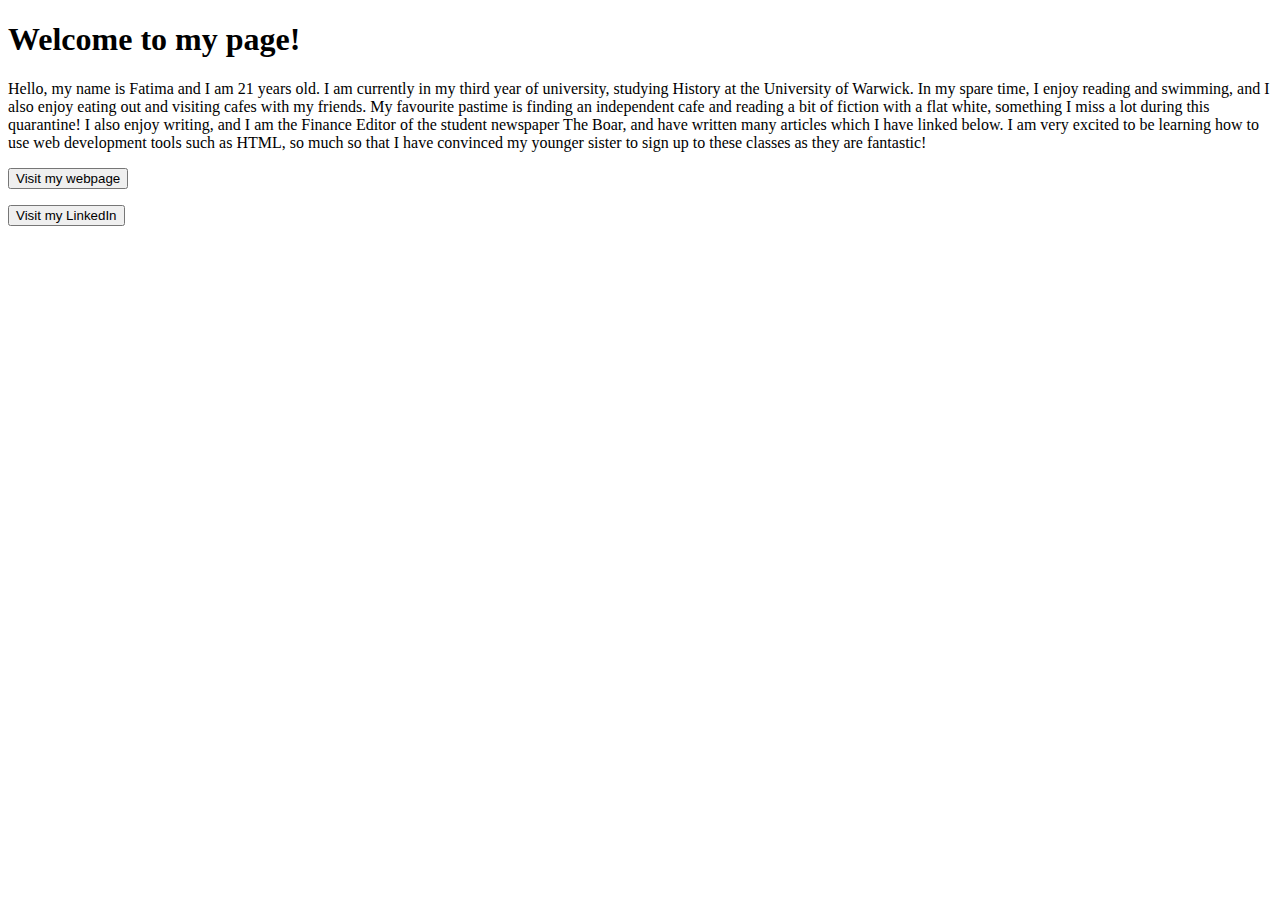
<file: AboutMeFatima.html>
<!DOCTYPE html>
<html>
<body>
<header>
  <h1><nav>Welcome to my page!</nav></header></h1>
<b3> Hello, my name is Fatima and I am 21 years old. I am currently in my third year of university, studying History at the University of Warwick. In my spare time, I enjoy reading and swimming, and I also enjoy eating out and visiting cafes with my friends. My favourite pastime is finding an independent cafe and reading a bit of fiction with a flat white, something I miss a lot during this quarantine! I also enjoy writing, and I am the Finance Editor of the student newspaper The Boar, and have written many articles which I have linked below. I am very excited to be learning how to use web development tools such as HTML, so much so that I have convinced my younger sister to sign up to these classes as they are fantastic!</b3>
    <p> <a href="https://theboar.org/author/fatima-patel/"><button>Visit my webpage</button></a></p>
  <p><a href="https://www.linkedin.com/public-profile/settings?trk=d_flagship3_profile_self_view_public_profile&lipi=urn%3Ali%3Apage%3Ad_flagship3_profile_self_edit_top_card%3BHjPClixNSMOBBMykdl8EQw%3D%3D"><button>Visit my LinkedIn</button></a></p>
</body>
</html>
</file>
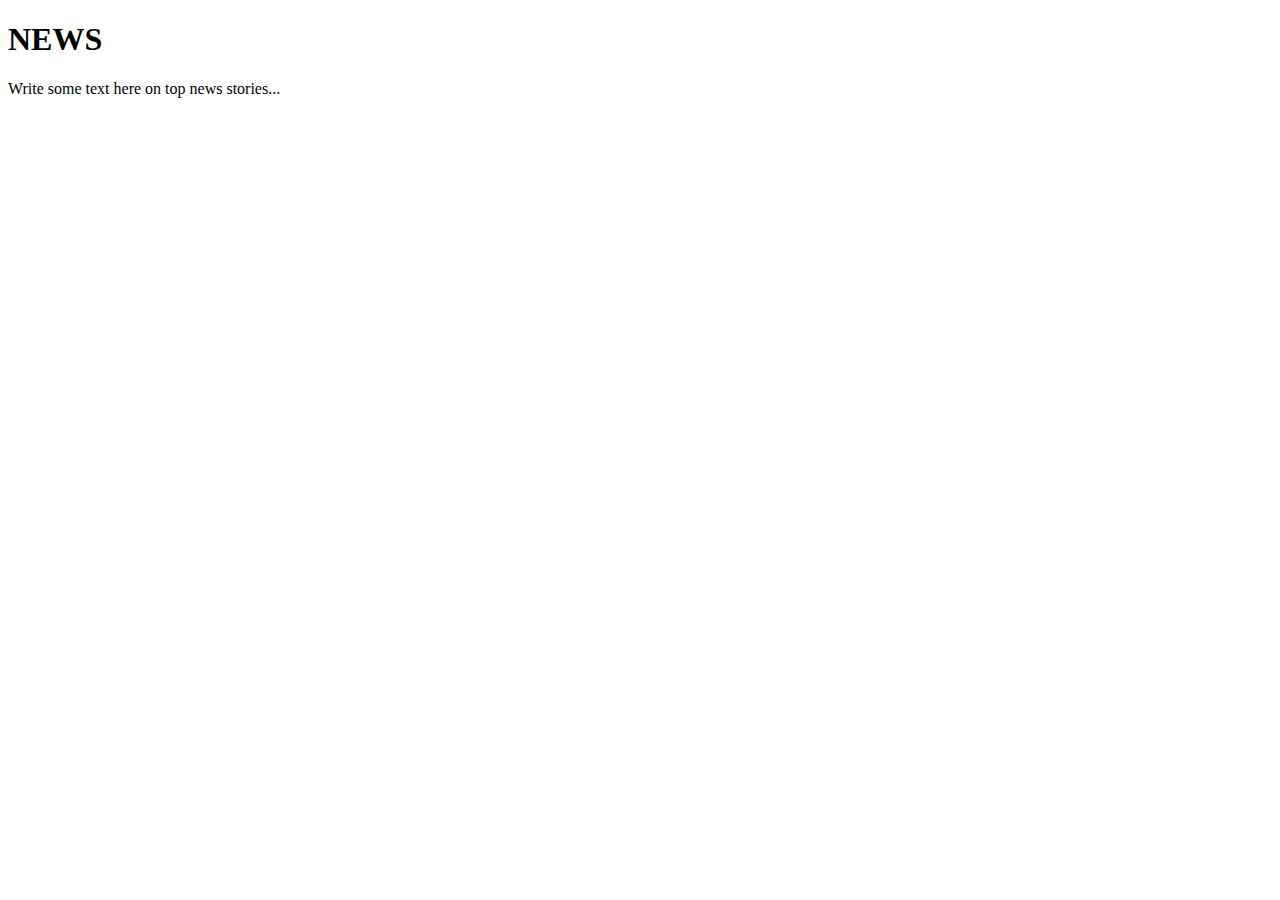
<file: news.html>
<!DOCTYPE html>
<html lang="en">
        <head>
            <meta charset="utf-8">
            <!-- this scales the content to display nicely on mobiles/tablets -->
            <meta name="viewport" content="width=device-width, initial-scale=1">
            <title>ABOUT - 2020 IN RECAP</title>
        <h1>NEWS</h1>
        </head>
        <body>
            <p>Write some text here on top news stories...</p>
        </body>
</file>
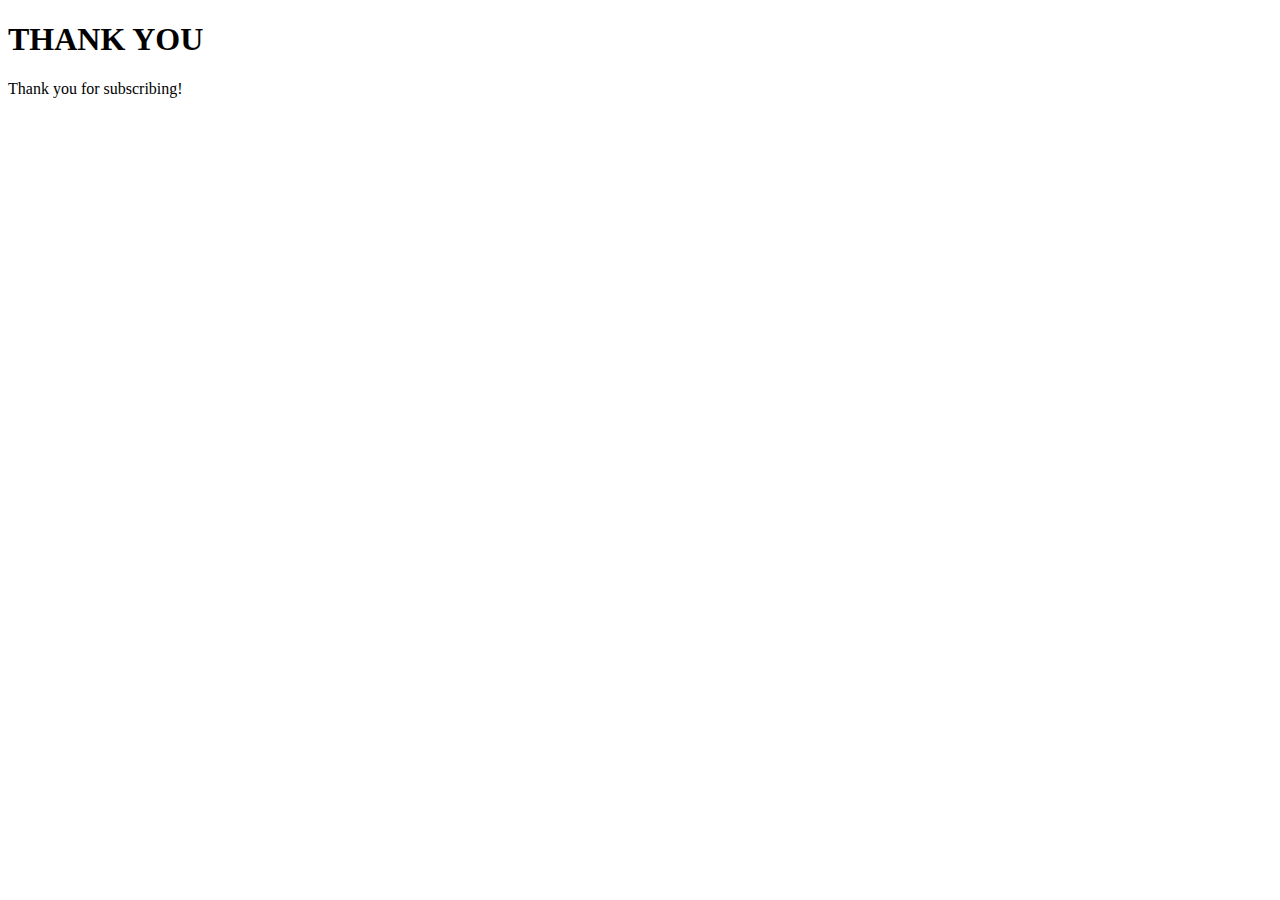
<file: sub.html>
<!DOCTYPE html>
<html lang="en">
        <head>
            <meta charset="utf-8">
            <!-- this scales the content to display nicely on mobiles/tablets -->
            <meta name="viewport" content="width=device-width, initial-scale=1">
            <title>THANKS FOR SUBSCRIBING - 2020 IN RECAP</title>
        <h1>THANK YOU</h1>
        </head>
        <body>
            <p>Thank you for subscribing!</p>
        </body>
</file>
